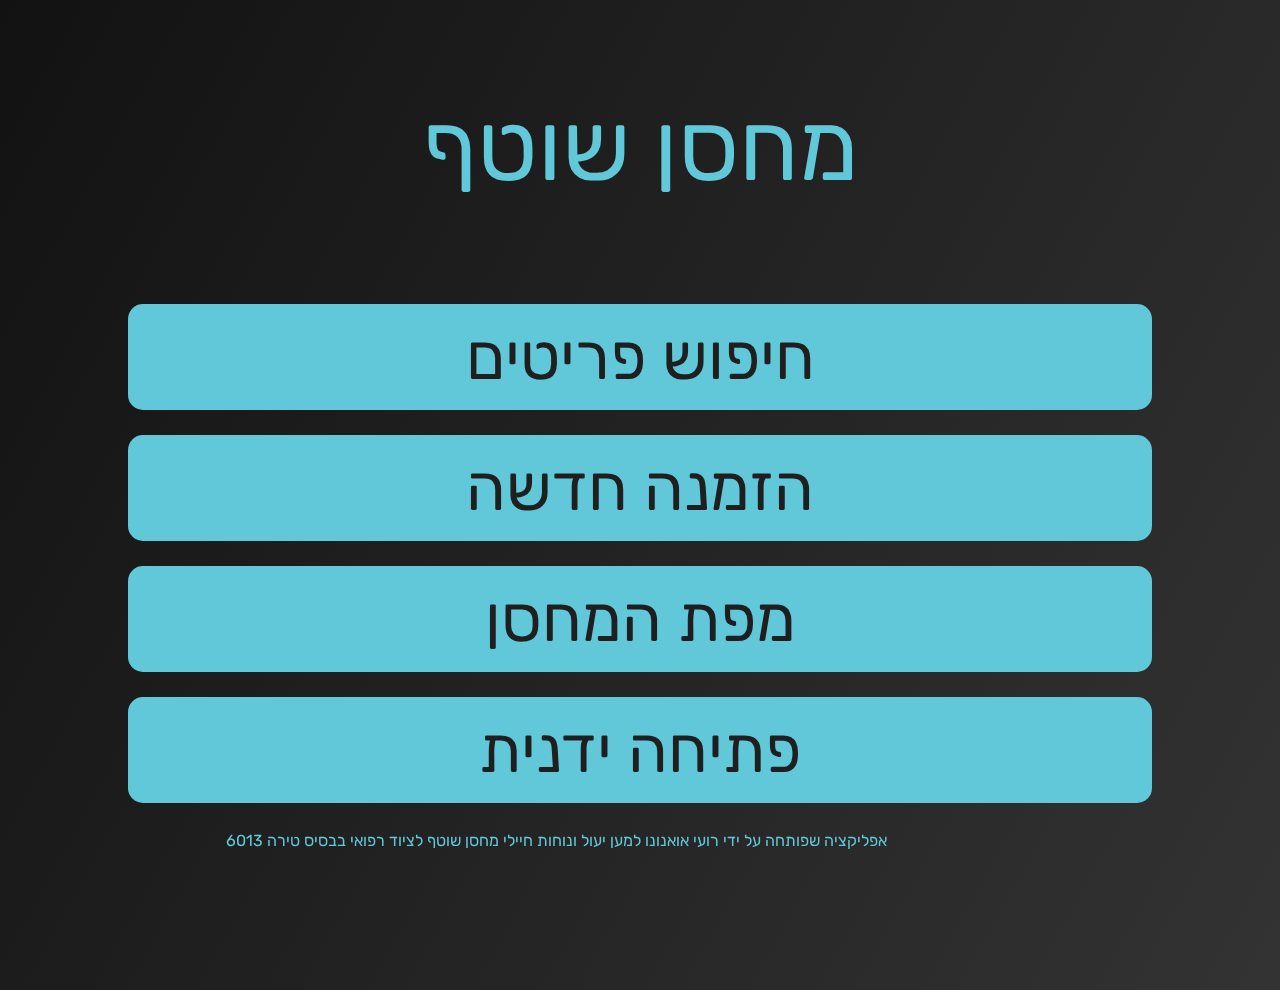
<file: index.html>
<!DOCTYPE html>
<html translate="no">
   <head>
      <meta charset="utf-8"/>
      <title>Shotef</title>
      <meta name="viewport" content="width=device-width, initial-scale=1.0, maximum-scale=1.0, user-scalable=0">
      <meta name="theme-color" content="#121212">
      <link rel="apple-touch-icon" href="/ios.png">
      <meta name="apple-mobile-web-app-capable" content="yes">
      <meta name="mobile-web-app-capable" content="yes">
      <link rel="manifest" href="manifest.json">
   </head>
   <style>
      @import url('https://fonts.googleapis.com/css2?family=Rubik&display=swap');
      body {
      background-color:#121212;
      background-image: linear-gradient(-61deg, #333333, #121212);
      margin:0px;
      width: 100vw;
      height: 100vh;
      overflow: hidden;
      }
      .lbl {
      text-align: center;
      padding-bottom: 10px;
      color:#60C8D9;
      font-family: 'Rubik', sans-serif;
      margin-top:10vh;
      font-size: 7.5vw;
      margin-bottom:10vh;
      }
      .section {
      min-height: 50px;
      max-width: 100vw;
      text-align: center;
      margin-bottom:25px;
      }
      .button {
      border: 0px;
      padding-bottom:15px;
      padding-top:15px;
      min-width: 80vw;
      border-radius:15px;
      background-color: #60C8D9;
      color:#1F1F1F;
      font-size: 5vw;
      font-family: 'Rubik', sans-serif;
      }
      .credits {
      position:fixed;
      text-align:center;
      background-color: transparent;
      padding:25px;
      border-radius:25px;
      bottom: 25px;
      width:83vw;
      color:#60c8d9;
      font-family: 'Rubik', sans-serif;
      }
      .map-container {
         position:fixed;
         background-color:#1f1f1f;
         top:0px;
         text-align: center;
         width:100vw;
         height:100vh;
         left:0px;
      }
      .map {
         width:85vw;
         height: 60vh;
         background-color: #333333;
         padding:5px;
         border-radius: 5px;
         margin-top:10vh;
      }
      .map-btn {
         background-color:#333333;
         border:0px;
         padding:15px;
         margin-top:1vh;
         width:80vw;
         border-radius: 15px;
         color:white;
         font-family: system-ui, -apple-system, BlinkMacSystemFont, 'Segoe UI', Roboto, Oxygen, Ubuntu, Cantarell, 'Fira Sans', 'Droid Sans', 'Helvetica Neue', sans-serif;
      }
   </style>
   <body class="body">
      <div class="lbl">מחסן שוטף</div>
      <div class="section">
         <button class="button" id="BTN-INDEXER">חיפוש פריטים</button>
      </div>
      <div class="section">
         <button class="button" id="BTN-SCANNER">הזמנה חדשה</button>
      </div>
      <div class="section">
         <button class="button" id="BTN-MAP">מפת המחסן</button>
      </div>
      <div class="section">
         <button class="button" id="BTN-MANUAL">פתיחה ידנית</button>
      </div>
      <div class="credits">אפליקציה שפותחה על ידי רועי אואנונו למען יעול ונוחות חיילי מחסן שוטף לציוד רפואי בבסיס טירה 6013</div>
      <div class="map-container" id="map-container" hidden><img src="map.png" class="map"><button class="map-btn" id="map-btn">חזור</button></div>
   </body>
   <script language="javascript" type="text/javascript" src="main.js"></script>
</html>
</file>
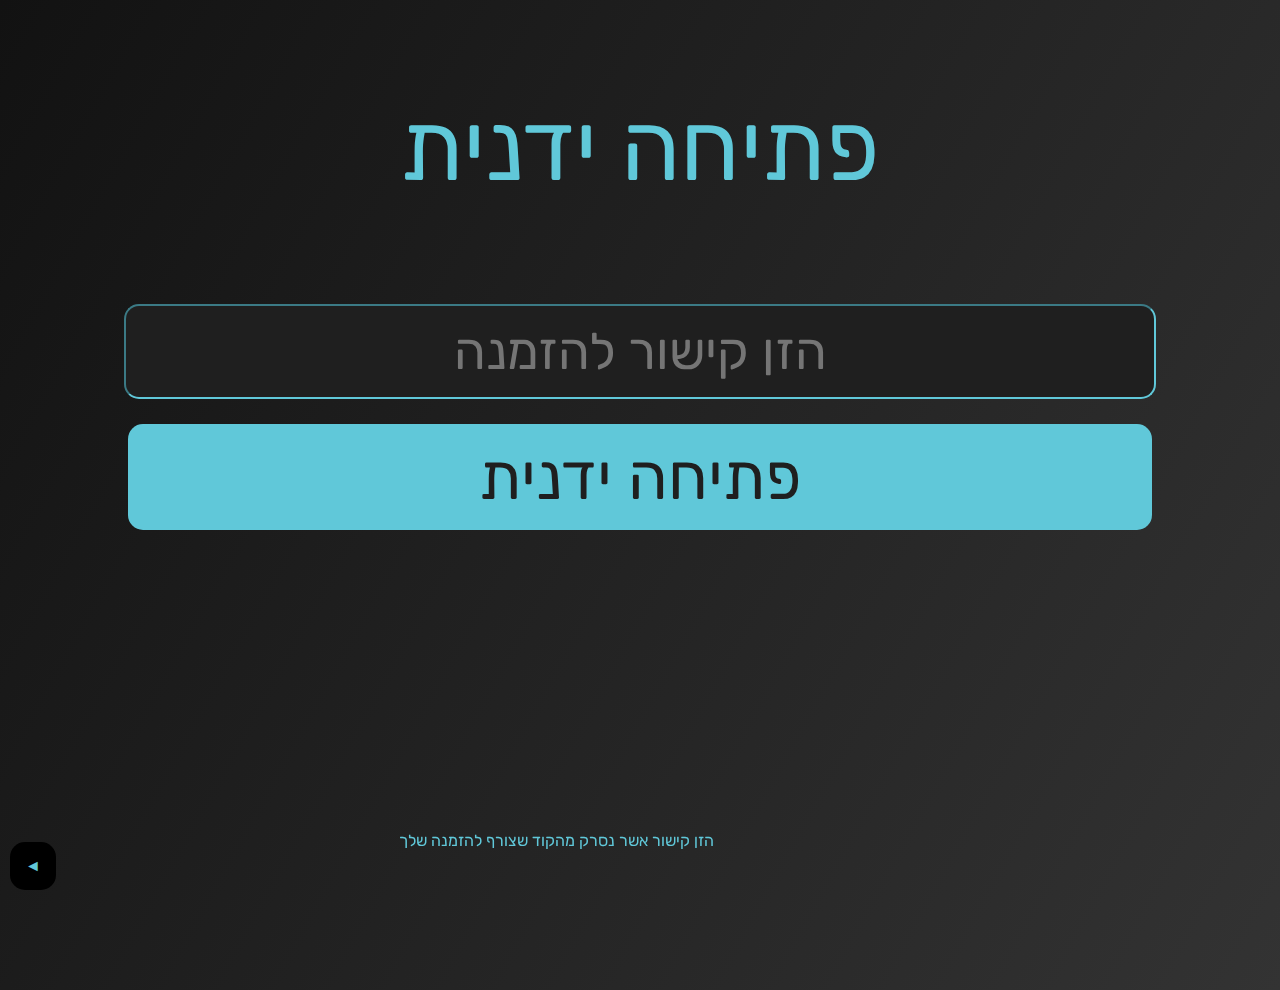
<file: manual/index.html>
<!DOCTYPE html>
<html translate="no">
   <head>
      <meta charset="utf-8"/>
      <title>Shotef</title>
      <meta name="viewport" content="width=device-width, initial-scale=1.0, maximum-scale=1.0, user-scalable=0">
      <meta name="theme-color" content="#121212">
   </head>
   <style>
      @import url('https://fonts.googleapis.com/css2?family=Rubik&display=swap');
      body {
      background-color:#121212;
      background-image: linear-gradient(-61deg, #333333, #121212);
      margin:0px;
      width: 100vw;
      height: 100vh;
      overflow: hidden;
      }
      .lbl {
      text-align: center;
      padding-bottom: 10px;
      color:#60C8D9;
      font-family: 'Rubik', sans-serif;
      margin-top:10vh;
      font-size: 7.5vw;
      margin-bottom:10vh;
      }
      .section {
      min-height: 50px;
      max-width: 100vw;
      text-align: center;
      margin-bottom:25px;
      }
      .button {
      border: 0px;
      padding-bottom:15px;
      padding-top:15px;
      min-width: 80vw;
      border-radius:15px;
      background-color: #60C8D9;
      color:#1F1F1F;
      font-size: 5vw;
      font-family: 'Rubik', sans-serif;
      }
      .text-input {
         border: -2px;
         padding-bottom:15px;
         padding-top:15px;
         min-width: 80vw;
         border-radius:15px;
         background-color:#1F1F1F;
         border-color:#60C8D9;
         font-size: 4vw;
         color: #60C8D9;
         font-family: 'Rubik', sans-serif;
         text-align: center;
      }
      .info {
      position:fixed;
      text-align:center;
      background-color: transparent;
      padding:25px;
      border-radius:25px;
      bottom: 25px;
      width:83vw;
      color:#60c8d9;
      font-family: 'Rubik', sans-serif;
      }
   </style>
   <body class="body">
      <div class="lbl">פתיחה ידנית</div>
      <div class="section">
         <input class="text-input" id="INPUT-FIELD" placeholder="הזן קישור להזמנה">
      </div>
      <div class="section">
         <button class="button" id="BTN-NAVIGATE">פתיחה ידנית</button>
      </div>
      <div class="info">הזן קישור אשר נסרק מהקוד שצורף להזמנה שלך</div>
   </body>
   <script language="javascript" type="text/javascript" src="main.js"></script>
   <div class="back-btn" id="back-btn">◄</div>
   <style>
       .back-btn {
           color:#60c8d9;
           background-color:black;
           border-radius: 15px;
           padding: 15px;
           position:fixed;
           bottom: 10px;
           left:10px;
           text-align: center;
       }
   </style>
   <script>
       function clickBack() {
           location.href = "../"
       }
       document.getElementById("back-btn").onclick = clickBack;
   </script>
</html>
</file>
